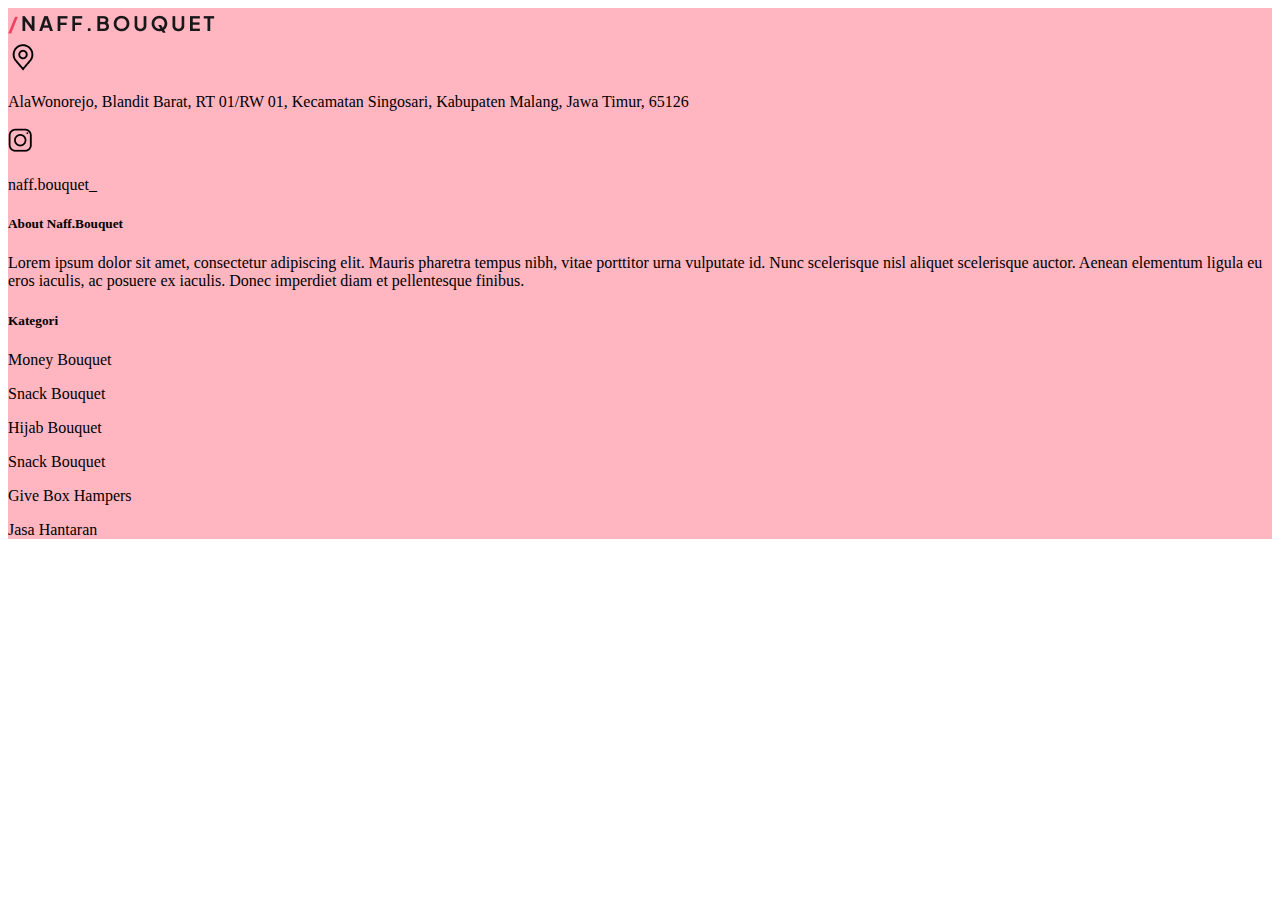
<file: components/footer.html>
<!DOCTYPE html>
<html lang="en">
<head>
    <meta charset="UTF-8"/>
    <meta http-equiv="X-UA-Compatible" content="IE=edge"/>
    <meta name="viewport" content="width=device-width, initial-scale=1.0"/>
    <link href="https://cdn.jsdelivr.net/npm/bootstrap@5.3.0-alpha3/dist/css/bootstrap.min.css"
          rel="stylesheet"
          integrity="sha384-KK94CHFLLe+nY2dmCWGMq91rCGa5gtU4mk92HdvYe+M/SXH301p5ILy+dN9+nJOZ"
          crossorigin="anonymous"/>
    <title>Footer</title>
</head>
<body>
    <div class="footer p-5 mx-auto" style="background-color: #FFB6C1;">
        <div class="row ">
            <!-- kontak -->

            <div class="col-md-4 mb-4">
                <div class="logo d-flex flex-column align-items-center mb-4">
                    <img class="img-fluid" src="../img/Logo.png" alt="Naff Bouquet logo"/>
                </div>
                <div class="lokasi d-flex flex-row align-items-center mb-2 ms-5 me-5">
                    <img src="../img/icon-location.png" alt="Location Icon"/>
                    <div>
                        <p class="m-0 ms-2">AlaWonorejo, Blandit Barat, RT 01/RW 01, Kecamatan Singosari, Kabupaten Malang, Jawa Timur, 65126</p>
                    </div>
                </div>
                <div class="instagram d-flex flex-row align-items-center ms-5 ">
                    <img src="../img/icon-instagram.png" alt="Instagram Icon"/>
                    <div>
                        <p class="m-0 ms-2 ">naff.bouquet_</p>
                    </div>
                </div>
            </div>
            
            
            
            <!-- About Naff.Bouquet -->
            <div class="col-md-4 mb-4 text-center">
                <div class="mb-4">
                    <h5>About Naff.Bouquet</h5>
                </div>
                <p>
                    Lorem ipsum dolor sit amet, consectetur adipiscing elit. Mauris pharetra tempus nibh,
                    vitae porttitor urna vulputate id. Nunc scelerisque nisl aliquet scelerisque auctor.
                    Aenean elementum ligula eu eros iaculis, ac posuere ex iaculis. Donec imperdiet diam et pellentesque finibus.
                </p>
            </div>

            <!-- Kategori -->
            <div class="col-md-4 text-center">
                <div class="mb-3">
                    <h5>Kategori</h5>
                </div>
                <div class=" mb-1">
                    <div>
                        <p class="m-0">Money Bouquet</p>
                    </div>
                </div>
                <div class=" mb-1">
                    <div>
                        <p class="m-0">Snack Bouquet</p>
                    </div>
                </div>
                <div class=" mb-1">
                    <div>
                        <p class="m-0">Hijab Bouquet</p>
                    </div>
                </div>
                <div class=" mb-1">
                    <div>
                        <p class="m-0">Snack Bouquet</p>
                    </div>
                </div>
                <div class=" mb-1">
                    <div>
                        <p class="m-0">Give Box Hampers</p>
                    </div>
                </div>
                <div class=" mb-1">
                    <div>
                        <p class="m-0">Jasa Hantaran</p>
                    </div>
                </div>
            </div>
        </div>
    </div>
</body>
</html>
</file>
